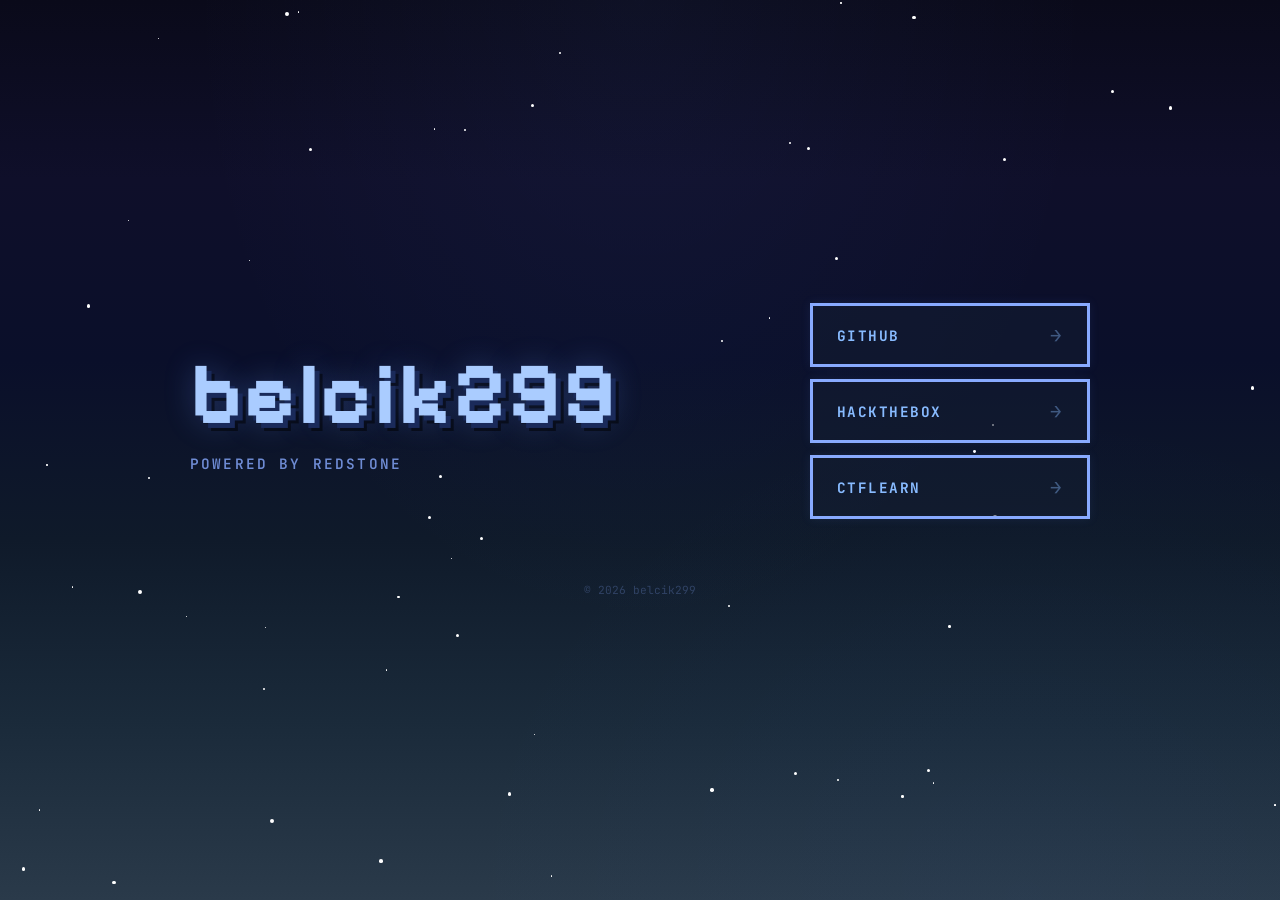
<file: index.html>
<!DOCTYPE html>
<html lang="pl">
<head>
    <meta charset="UTF-8">
    <meta name="viewport" content="width=device-width, initial-scale=1.0">
    <title>belcik299</title>
    <link rel="preconnect" href="https://fonts.googleapis.com">
    <link rel="preconnect" href="https://fonts.gstatic.com" crossorigin>
    <link href="https://fonts.googleapis.com/css2?family=Pixelify+Sans:wght@500;600;700&family=JetBrains+Mono:wght@400;600&display=swap" rel="stylesheet">
    <link rel="stylesheet" href="style.css">
</head>
<body>
    <div class="bg"></div>
    <div class="stars" id="stars"></div>

    <div class="container">
        <div class="left">
            <h1>belcik299</h1>
            <p class="subtitle">Powered by Redstone</p>
        </div>

        <div class="right">
            <a href="https://github.com/belcik299" target="_blank" class="link-card">
                <span class="label">github</span>
                <span class="arrow">→</span>
            </a>
            <a href="https://app.hackthebox.com/public/users/2499187" target="_blank" class="link-card">
                <span class="label">hackthebox</span>
                <span class="arrow">→</span>
            </a>
            <a href="https://ctflearn.com/user/Belcik299" target="_blank" class="link-card">
                <span class="label">ctflearn</span>
                <span class="arrow">→</span>
            </a>
        </div>
    </div>

    <footer>
        <p>© 2026 belcik299</p>
    </footer>

    <script>
        const container = document.getElementById('stars');
        for (let i = 0; i < 120; i++) {
            const star = document.createElement('div');
            star.className = 'star';
            star.style.left = Math.random() * 100 + '%';
            star.style.top = Math.random() * 100 + '%';
            const size = Math.random() * 3 + 1;
            star.style.width = size + 'px';
            star.style.height = size + 'px';
            star.style.animationDuration = (Math.random() * 3 + 2) + 's';
            star.style.animationDelay = (Math.random() * 5) + 's';
            container.appendChild(star);
        }

        const cursorFrames = [
            'https://sweezy-cursors.com/wp-content/uploads/cursor/minecraft-enchanted-trident-animated/minecraft-enchanted-trident-animated-cursor-1.png',
            'https://sweezy-cursors.com/wp-content/uploads/cursor/minecraft-enchanted-trident-animated/minecraft-enchanted-trident-animated-cursor-2.png',
            'https://sweezy-cursors.com/wp-content/uploads/cursor/minecraft-enchanted-trident-animated/minecraft-enchanted-trident-animated-custom-cursor-3.png',
            'https://sweezy-cursors.com/wp-content/uploads/cursor/minecraft-enchanted-trident-animated/minecraft-enchanted-trident-animated-custom-cursor-4.png',
            'https://sweezy-cursors.com/wp-content/uploads/cursor/minecraft-enchanted-trident-animated/minecraft-enchanted-trident-animated-custom-cursor-5.png',
            'https://sweezy-cursors.com/wp-content/uploads/cursor/minecraft-enchanted-trident-animated/minecraft-enchanted-trident-animated-custom-cursor-6.png',
            'https://sweezy-cursors.com/wp-content/uploads/cursor/minecraft-enchanted-trident-animated/minecraft-enchanted-trident-animated-custom-cursor-7.png',
            'https://sweezy-cursors.com/wp-content/uploads/cursor/minecraft-enchanted-trident-animated/minecraft-enchanted-trident-animated-custom-cursor-8.png'
        ];

        const cursorEl = document.createElement('div');
        cursorEl.id = 'customCursor';
        cursorEl.style.cssText = 'position:fixed;width:32px;height:32px;pointer-events:none;z-index:99999;transform:translate(-6px,-6px);image-rendering:pixelated;display:none';
        const img = document.createElement('img');
        img.style.cssText = 'width:100%;height:100%;image-rendering:pixelated';
        cursorEl.appendChild(img);
        document.body.appendChild(cursorEl);

        let frameIdx = 0;
        setInterval(() => {
            if (cursorEl.style.display !== 'none') {
                frameIdx = (frameIdx + 1) % cursorFrames.length;
                img.src = cursorFrames[frameIdx];
            }
        }, 75);

        document.addEventListener('mousemove', e => {
            cursorEl.style.display = 'block';
            cursorEl.style.left = e.clientX + 'px';
            cursorEl.style.top = e.clientY + 'px';
        });

        document.addEventListener('mouseleave', () => {
            cursorEl.style.display = 'none';
        });
    </script>
</body>
</html>
</file>
<file: style.css>
* {
    margin: 0;
    padding: 0;
    box-sizing: border-box;
    cursor: none !important;
}

body {
    font-family: 'JetBrains Mono', monospace;
    min-height: 100vh;
    display: flex;
    flex-direction: column;
    align-items: center;
    justify-content: center;
    padding: 2rem;
    position: relative;
    overflow: hidden;
    color: #f0f0f0;
}

.bg {
    position: fixed;
    top: 0;
    left: 0;
    width: 100%;
    height: 100%;
    background:
        linear-gradient(180deg,
            #0a0a1a 0%,
            #0f0f2a 20%,
            #0a0f2a 40%,
            #0f1a2a 60%,
            #1a2a3a 80%,
            #2a3a4a 100%
        );
    z-index: -2;
}

.bg::before {
    content: '';
    position: absolute;
    top: 0;
    left: 0;
    width: 100%;
    height: 100%;
    background:
        radial-gradient(ellipse at 50% 0%, rgba(100, 150, 255, 0.05) 0%, transparent 50%),
        radial-gradient(ellipse at 80% 100%, rgba(68, 136, 255, 0.03) 0%, transparent 40%);
}

.stars {
    position: fixed;
    top: 0;
    left: 0;
    width: 200%;
    height: 100%;
    z-index: -1;
    pointer-events: none;
    animation: starsMove 60s linear infinite;
}

@keyframes starsMove {
    0% { transform: translateX(0); }
    100% { transform: translateX(-50%); }
}

.star {
    position: absolute;
    background: #ffffff;
    border-radius: 50%;
    animation: twinkle linear infinite;
    image-rendering: pixelated;
}

@keyframes twinkle {
    0%, 100% { opacity: 0.3; }
    50% { opacity: 1; }
}

.container {
    display: flex;
    align-items: center;
    justify-content: space-between;
    width: 100%;
    max-width: 900px;
    gap: 4rem;
    position: relative;
    z-index: 1;
}

.left {
    flex-shrink: 0;
}

h1 {
    font-family: 'Pixelify Sans', monospace;
    font-size: 5.5rem;
    font-weight: 700;
    color: #aaccff;
    text-shadow:
        5px 5px 0 #1a2a5a,
        8px 8px 0 rgba(0, 0, 0, 0.5),
        0 0 30px rgba(100, 150, 255, 0.3);
    line-height: 1;
    image-rendering: pixelated;
    letter-spacing: 2px;
}

.subtitle {
    font-size: 0.9rem;
    color: #88aaff;
    letter-spacing: 0.15em;
    text-transform: uppercase;
    margin-top: 1rem;
    opacity: 0.8;
    font-weight: 600;
}

.right {
    display: flex;
    flex-direction: column;
    gap: 0.75rem;
    min-width: 280px;
}

.link-card {
    display: flex;
    align-items: center;
    justify-content: space-between;
    padding: 1rem 1.5rem;
    background: rgba(20, 30, 50, 0.5);
    border: 3px solid #88aaff;
    text-decoration: none;
    color: #88bbff;
    text-transform: uppercase;
    letter-spacing: 0.1em;
    font-size: 0.9rem;
    font-weight: 700;
    transition: all 0.15s;
    box-shadow: 0 0 10px rgba(100, 150, 255, 0.1);
    image-rendering: pixelated;
}

.link-card:hover {
    background: #88aaff;
    color: #0a0a1a;
    box-shadow: 0 0 30px rgba(100, 150, 255, 0.4);
    transform: scale(1.02);
}

.arrow {
    font-size: 1.2rem;
    opacity: 0.4;
}

.link-card:hover .arrow {
    opacity: 1;
}

footer {
    margin-top: 4rem;
    font-size: 0.7rem;
    color: #88aaff;
    opacity: 0.25;
    position: relative;
    z-index: 1;
}

@media (max-width: 700px) {
    .container {
        flex-direction: column;
        text-align: center;
        gap: 2rem;
    }
    h1 {
        font-size: 3.5rem;
    }
    .right {
        min-width: unset;
        width: 100%;
    }
}
</file>
